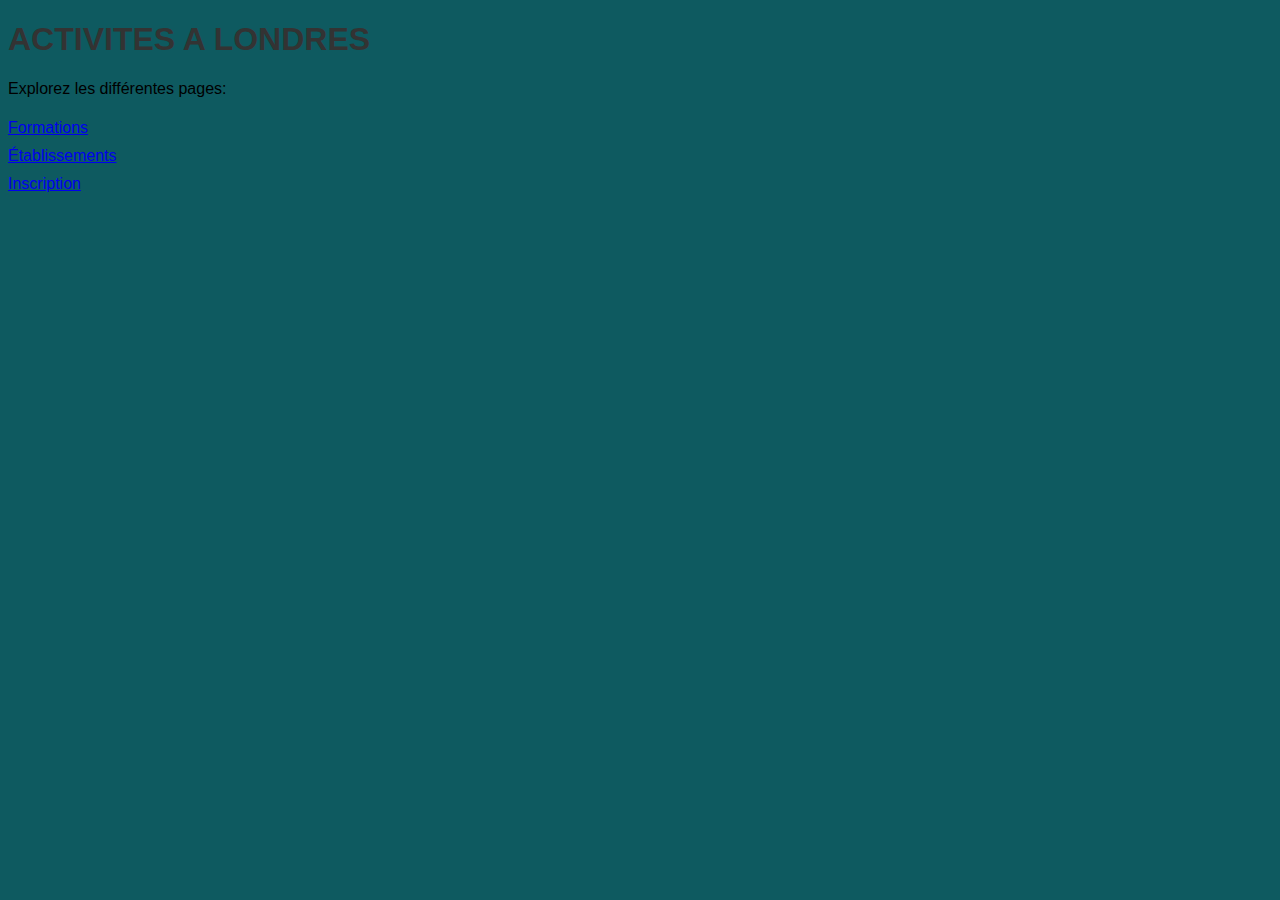
<file: index.html>
<!DOCTYPE html>
<html>

<head>
  <meta charset="utf-8">
  <meta name="viewport" content="width=device-width">
  <title> activités à Londres - Accueil</title>
  <link href="style.css" rel="stylesheet" type="text/css" />
</head>

<body>
  <h1>ACTIVITES A LONDRES </h1>
  <p>Explorez les différentes pages:</p>
  <ul>
    <li><a href="formations.html">Formations</a></li>
    <li><a href="etablissements.html">Établissements</a></li>
    <li><a href="inscription.html">Inscription</a></li>
  </ul>
</body>

</html>
<body style="background-color: #0e5a60;">
</file>
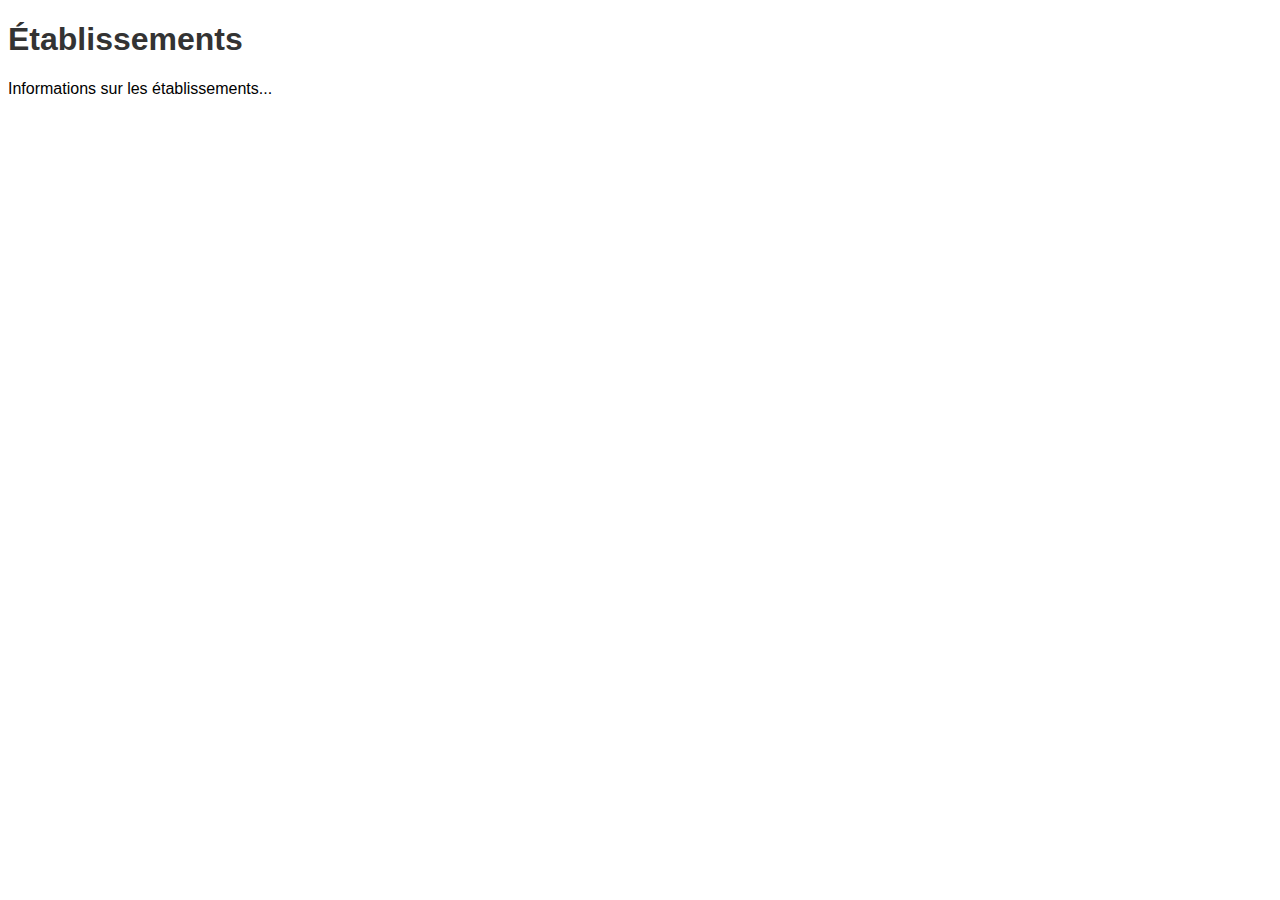
<file: etablissements.html>
<!DOCTYPE html>
<html>

<head>
  <meta charset="utf-8">
  <meta name="viewport" content="width=device-width">
  <title>Parcoursup - Établissements</title>
  <link href="feuilledestyle.css" rel="stylesheet" type="text/css" />
</head>

<body>
  <h1>Établissements</h1>
  <p>Informations sur les établissements...</p>
</body>

</html>
</file>
<file: style.css>
/* Styles for Parcoursup theme */

body {
  font-family: Arial, sans-serif;
}

h1 {
  color: #333;
}

ul {
  list-style-type: none;
  padding: 0;
}

li {
  padding: 5px 0;
}

form {
  margin-top: 20px;
}

label {
  display: block;
  margin-bottom: 5px;
}

input[type="text"],
input[type="email"] {
  width: 200px;
  padding: 5px;
  margin-bottom: 10px;
}

input[type="submit"] {
  padding: 5px 10px;
  background-color: #58a0d3;
  color: white;
  border: none;
  cursor: pointer;
}
</file>
<file: feuilledestyle.css>
/* Styles for Parcoursup theme */

body {
  font-family: Arial, sans-serif;
}

h1 {
  color: #333;
}

ul {
  list-style-type: none;
  padding: 0;
}

li {
  padding: 5px 0;
}

form {
  margin-top: 20px;
}

label {
  display: block;
  margin-bottom: 5px;
}

input[type="text"],
input[type="email"] {
  width: 200px;
  padding: 5px;
  margin-bottom: 10px;
}

input[type="submit"] {
  padding: 5px 10px;
  background-color: #58a0d3;
  color: white;
  border: none;
  cursor: pointer;
}
</file>
